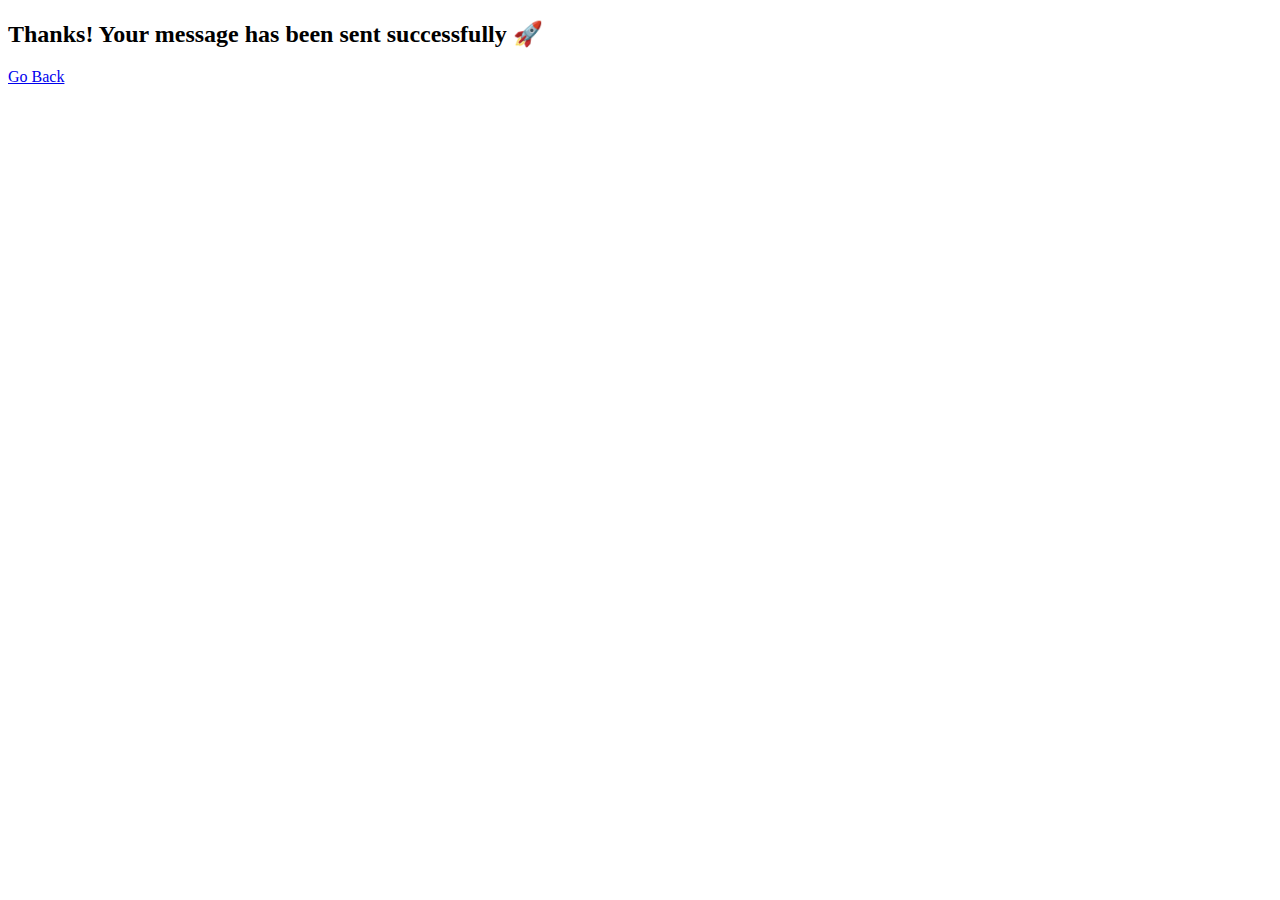
<file: app/templates/success.html>
<!DOCTYPE html>
<html lang="en">
<head>
    <meta charset="UTF-8">
    <meta name="viewport" content="width=device-width, initial-scale=1.0">
    <title>Document</title>
</head>
<body>
    <h2>Thanks! Your message has been sent successfully 🚀</h2>
<a href="{% url 'contact' %}">Go Back</a>
</body>
</html>
</file>
